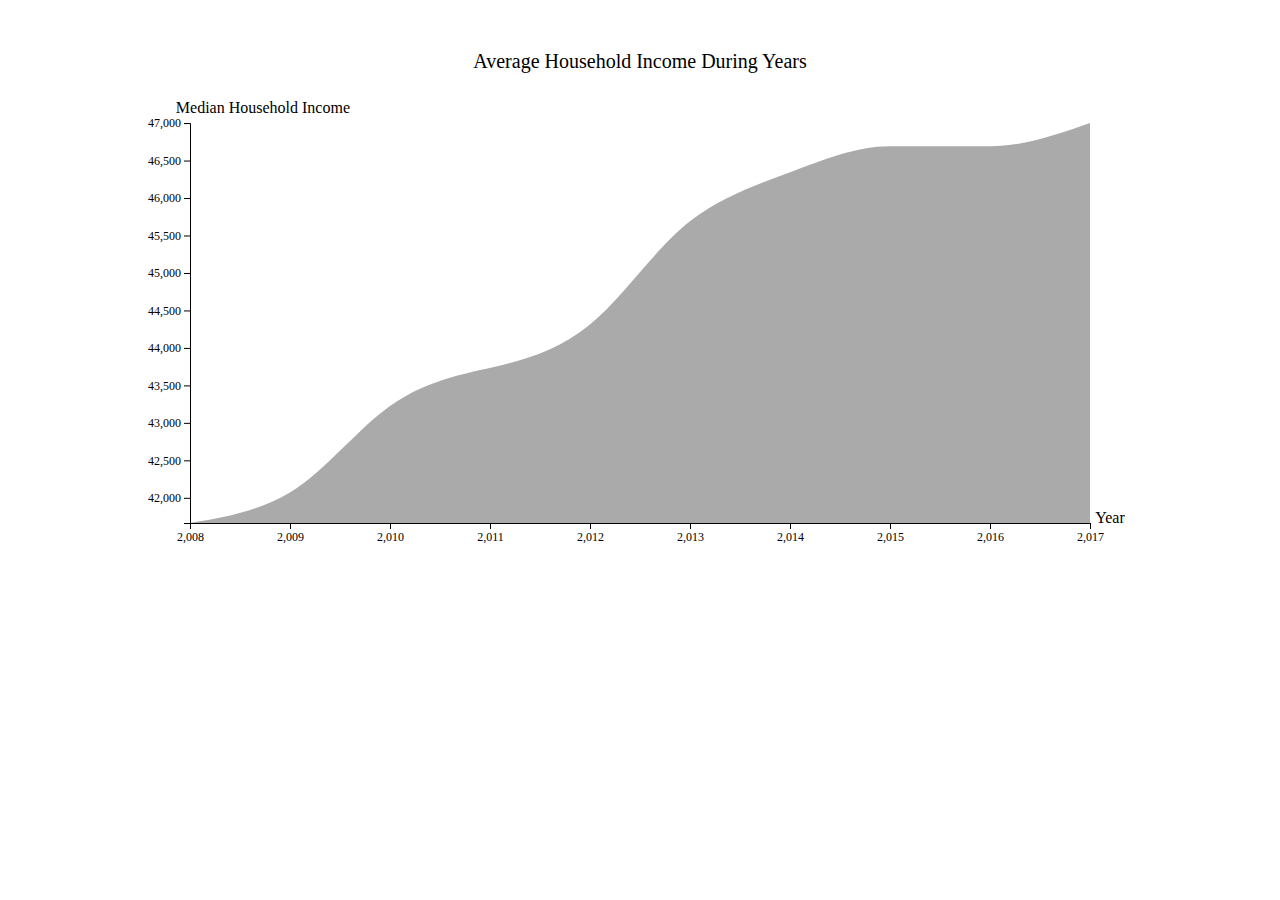
<file: charts/index.html>
﻿<!DOCTYPE html>
<html>
<head>
	<meta http-equiv="content-type" content="text/html" />
    <meta name="author" content="Priscilla Sibei Li" />
    <meta http-equiv="X-UA-Compatible" content="IE=edge,chrome=1">
	<title>Index</title>
    <script type="text/javascript" src="static/js/jquery.js"></script>
	<script src="static/js/d3.min.js"></script>
    <link rel="stylesheet" type="text/css" href="static/css/index.css">
</head>
	
<body>
    <div class = "back" align = "center" style = "margin-top: 50px;">
        <p class = "titleOfGraph" style = "font-size: 20px;">Average Household Income During Years</p>
        <svg width="1000" height="500" id="svgIndex" ></svg>	
    </div>

    <script>
        //init the svg
        var svgIndex = d3.select("#svgIndex"),
            marginIndex = {top: 50, right: 50, bottom: 50, left: 50},
            widthIndex = +svgIndex.attr("width") - marginIndex.left - marginIndex.right,
            heightIndex = +svgIndex.attr("height") - marginIndex.top - marginIndex.bottom;

        var x = d3.scaleLinear().range([0, widthIndex]),
            y = d3.scaleLinear().range([heightIndex, 0]);

        var xAxis = d3.axisBottom(x),   //x axis
            yAxis = d3.axisLeft(y);     //y axis

        //define an area
        var area = d3.area()
            .curve(d3.curveMonotoneX)
            .x(function(d) { return x(d.Year); })
            .y0(heightIndex)
            .y1(function(d) { return y(d.Income); });

        svgIndex.append("defs").append("clipPath")
            .attr("id", "clip")
            .append("rect")
            .attr("width", widthIndex)
            .attr("height", heightIndex);

        var g = svgIndex.append("g")
            .attr("transform", "translate(" + marginIndex.left + "," + marginIndex.top + ")");

        d3.csv("static/csv/income.csv", formatData, function(error, data) { //get data
            if (error) throw error;
            x.domain([2008,2017]);  //x axis is from 2008 to 2017
            y.domain([d3.min(data, function(d) { return d.Income; }), d3.max(data, function(d) { return d.Income; })]); //choose the min and max of income data as the range of y axis

            g.append("path")    //bind data to g
                .datum(data)
                .attr("class", "area")
                .attr("d", area);

            g.append("g")   //bind g to axis
                .attr("class", "axis axis--x")
                .attr("transform", "translate(0," + heightIndex + ")")
                .call(xAxis)
                .append("g")
                .attr("class","title")
                .attr("transform","translate(920,0)")
                .attr("opacity","1")
                .append("text")
                .text("Year")
                .attr("class","titleTextIndex")
                .attr("fill","#000");

            g.append("g")   //bind g to axis
                .attr("class", "axis axis--y")
                .call(yAxis)
                .append("g")
                .attr("class","title")
                .attr("transform","translate(160,-10)")
                .attr("opacity","1")
                .append("text")
                .text("Median Household Income")
                .attr("class","titleTextIndex")
                .attr("fill","#000");
           
        });
        
        //var aaa = 0;
        function formatData(d) {    // turn the data type into integer
            d.Year = +d.Year;
            d.Income = +d.Income;
            return d;
        }
    </script>


</body>
</html>
</file>
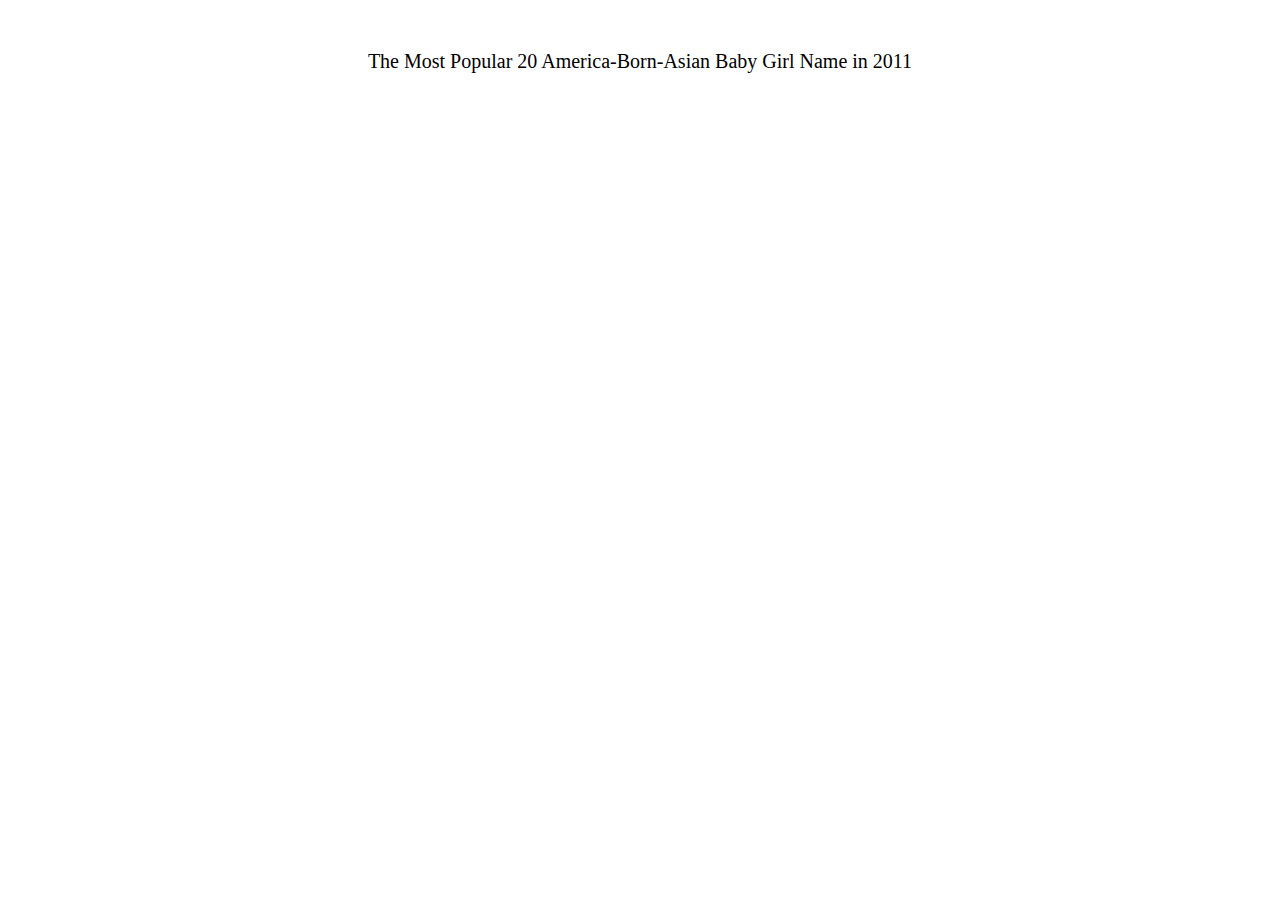
<file: charts/bar1.html>
<!DOCTYPE html>
<html>
<head>
<meta http-equiv="content-type" content="text/html" />
<meta name="author" content="Priscilla Sibei Li" />
<meta http-equiv="X-UA-Compatible" content="IE=edge,chrome=1">
<title>Bar</title>
<script type="text/javascript" src="static/js/jquery.js"></script>
<script src="//d3js.org/d3.v3.min.js"></script>
<link rel="stylesheet" type="text/css" href="static/css/bar.css">
</head>
<body>
    <div class = "back" align = "center">
        <p class = "titleOfGraph">The Most Popular 20 America-Born-Asian Baby Girl Name in 2011</p>
        <svg width="1500" height="500" id="svgBar" ></svg>	
    </div>
    <script>
        var svgBar = d3.select("#svgBar"),
            width = svgBar.attr("width"),
            height = svgBar.attr("height");
            //alert(width);

        var marginBar = {top: 50, right: 50, bottom: 50, left: 50};

        //var g = svgBar.append("g")
          //  .attr("transform", "translate(" + marginBar.left + "," + marginBar.bottom + ")");
        
        d3.csv("static/csv/name.csv", /*formatData,*/ function(error, data) { //get data
            var Name = [],
                Count = [];
            data.forEach(function(d){
                Name.push(d.Name);
                Count.push(parseInt(d.Count));
            })
            //alert(Name);
            if (error) throw error;
            
            //x scale
            var xScale = d3.scale.ordinal()
                .domain(Name)
                .rangeRoundBands([0, width - marginBar.left - marginBar.right]);
            var ranges = xScale.range();  

            //y scale
            var yScale = d3.scale.linear()
                .domain([0,130])
                .range([height - marginBar.top - marginBar.bottom,10]);

            //define x axis
            var xAxis = d3.svg.axis()
                .scale(xScale)
                .orient("bottom");
                    
            //define y axis
            var yAxis = d3.svg.axis()
                .scale(yScale)
                .orient("left");
            //seperate each rect
            var rectPadding = 2;

            //add rects
            var rects = svgBar.selectAll(".MyRect")
                .data(Count)
                .enter()
                .append("rect")
                .attr("class","MyRect")                
                .attr("transform","translate(" + marginBar.left + "," + marginBar.top + ")")
                .attr("x", function(d,i){return ranges[i];} )
                .attr("y",function(d){return yScale(d);})
                .attr("width", xScale.rangeBand() - rectPadding )
                .attr("height", function(d){
                    return height - marginBar.top - marginBar.bottom - yScale(d);
                });
            svgBar.append("g")
                .data(Name)
                .attr("class", "axis axis--x")
                .attr("transform","translate(" + marginBar.left + "," + (height - marginBar.bottom) + ")")
                .call(xAxis)
                .append("g")
                .attr("class","title")
                .attr("transform","translate(1400,0)")
                .attr("opacity","1")
                .append("text")
                .text("Name")
                .attr("class","titleTextIndex")
                .attr("style","font-size: 16px;")
                .attr("fill","#000");
                    
            svgBar.append("g")
                .attr("class","axis")
                .attr("transform","translate(" + marginBar.left + "," + marginBar.top + ")")
                .call(yAxis)
                .append("g")
                .attr("class","title")
                .attr("transform","translate(-40,-10)")
                .attr("opacity","1")
                .append("text")
                .text("Count")
                .attr("class","titleTextIndex")
                .attr("style","font-size: 16px;")
                .attr("fill","#000");
        });      
    </script>
</body>
</html>
</file>
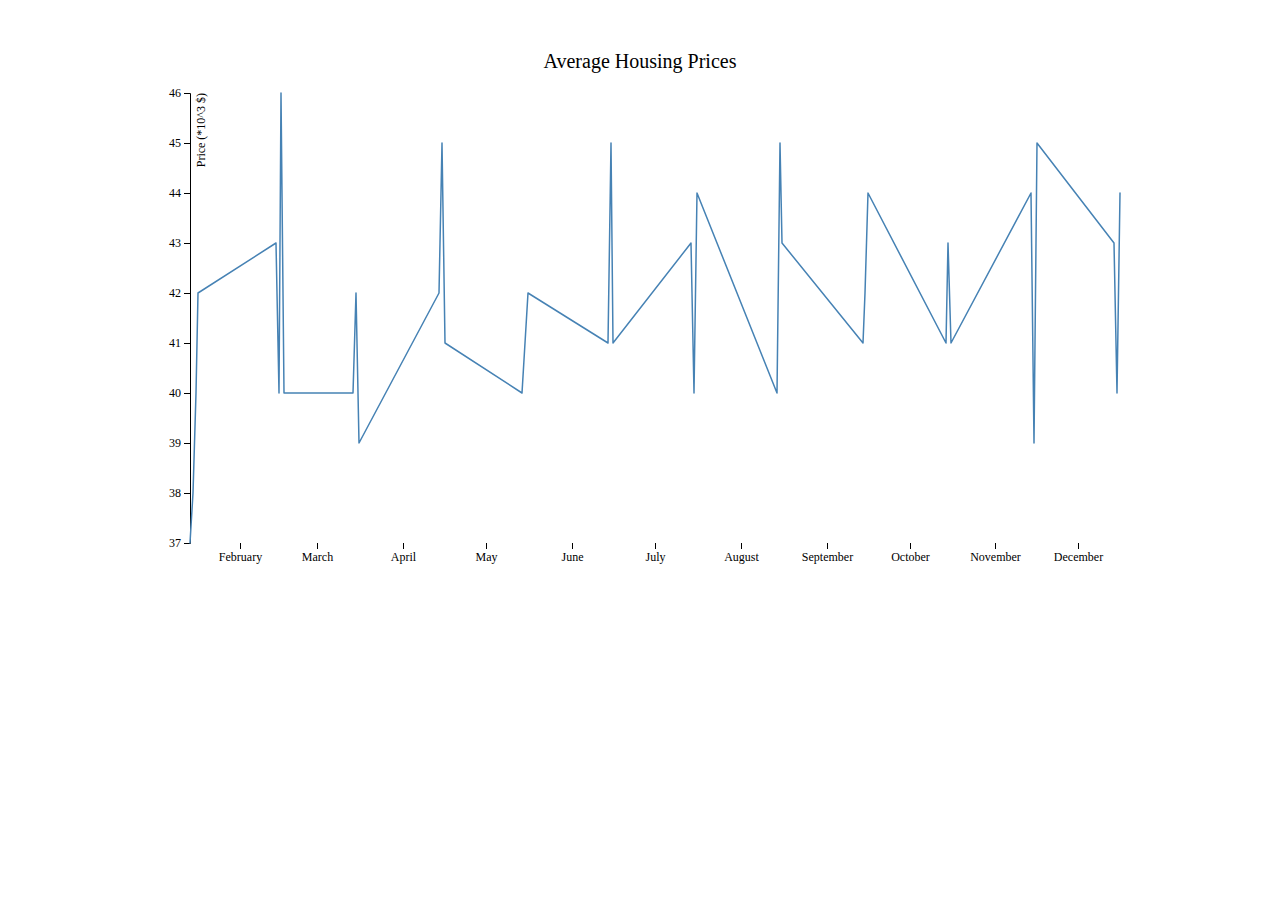
<file: charts/line1.html>
<!DOCTYPE html>
<html>
<head>
<meta http-equiv="content-type" content="text/html" />
<meta name="author" content="Priscilla Sibei Li" />
<meta http-equiv="X-UA-Compatible" content="IE=edge,chrome=1">
<title>Bar</title>
<script type="text/javascript" src="static/js/jquery.js"></script>
<script src="static/js/d3.min.js"></script>
<title></title>
<style>
*{
    margin: auto;
    font-family: Microsoft Yahei;
    font-size: 12px;
}

.line {
	fill: none;
	stroke: steelblue;
	stroke-width: 1.5px;
}

.back{
	margin-top: 50px;
}

.titleOfGraph{
    font-size: 20px;
}
</style>
</head>
<body>
	<div class="back" align="center" >
		<p class="titleOfGraph">Average Housing Prices</p>
		<svg width="1000" height="500" id="svgLine"></svg>
	</div>
	<script>
		var svg = d3.select("svg"), margin = {
			top : 20,
			right : 20,
			bottom : 30,
			left : 50
		}, width = +svg.attr("width") - margin.left - margin.right, height = +svg
				.attr("height")
				- margin.top - margin.bottom, g = svg.append("g").attr(
				"transform",
				"translate(" + margin.left + "," + margin.top + ")");

		var x = d3.scaleTime().rangeRound([ 0, width ]);

		var y = d3.scaleLinear().rangeRound([ height, 0 ]);

		var line = d3.line().x(function(d) {
			return x(d.date);
		}).y(function(d) {
			return y(d.close);
		});
		//var aa = 0;
		d3.csv("static/csv/economic.csv", function(d) {
			d.date = new Date(d.period);
			d.close = +d.price;
			/*if(aa == 0){
				alert(d.date);
				alert(d.close);
				aa++;
			}*/
			return d;
		}, function(error, data) {
			if (error)
				throw error;

			x.domain(d3.extent(data, function(d) {
				return d.date;
			}));
			y.domain(d3.extent(data, function(d) {
				return d.close;
			}));

			g.append("g").attr("transform", "translate(0," + height + ")")
					.call(d3.axisBottom(x)).select(".domain").remove();

			g.append("g").call(d3.axisLeft(y)).append("text").attr("fill",
					"#000").attr("transform", "rotate(-90)").attr("y", 6).attr(
					"dy", "0.71em").attr("text-anchor", "end")
					.text("Price (*10^3 $)");

			g.append("path").datum(data).attr("fill", "none").attr("stroke",
					"steelblue").attr("stroke-linejoin", "round").attr(
					"stroke-linecap", "round").attr("stroke-width", 1.5).attr(
					"d", line);
		});
	</script>
</body>
</html>
</file>
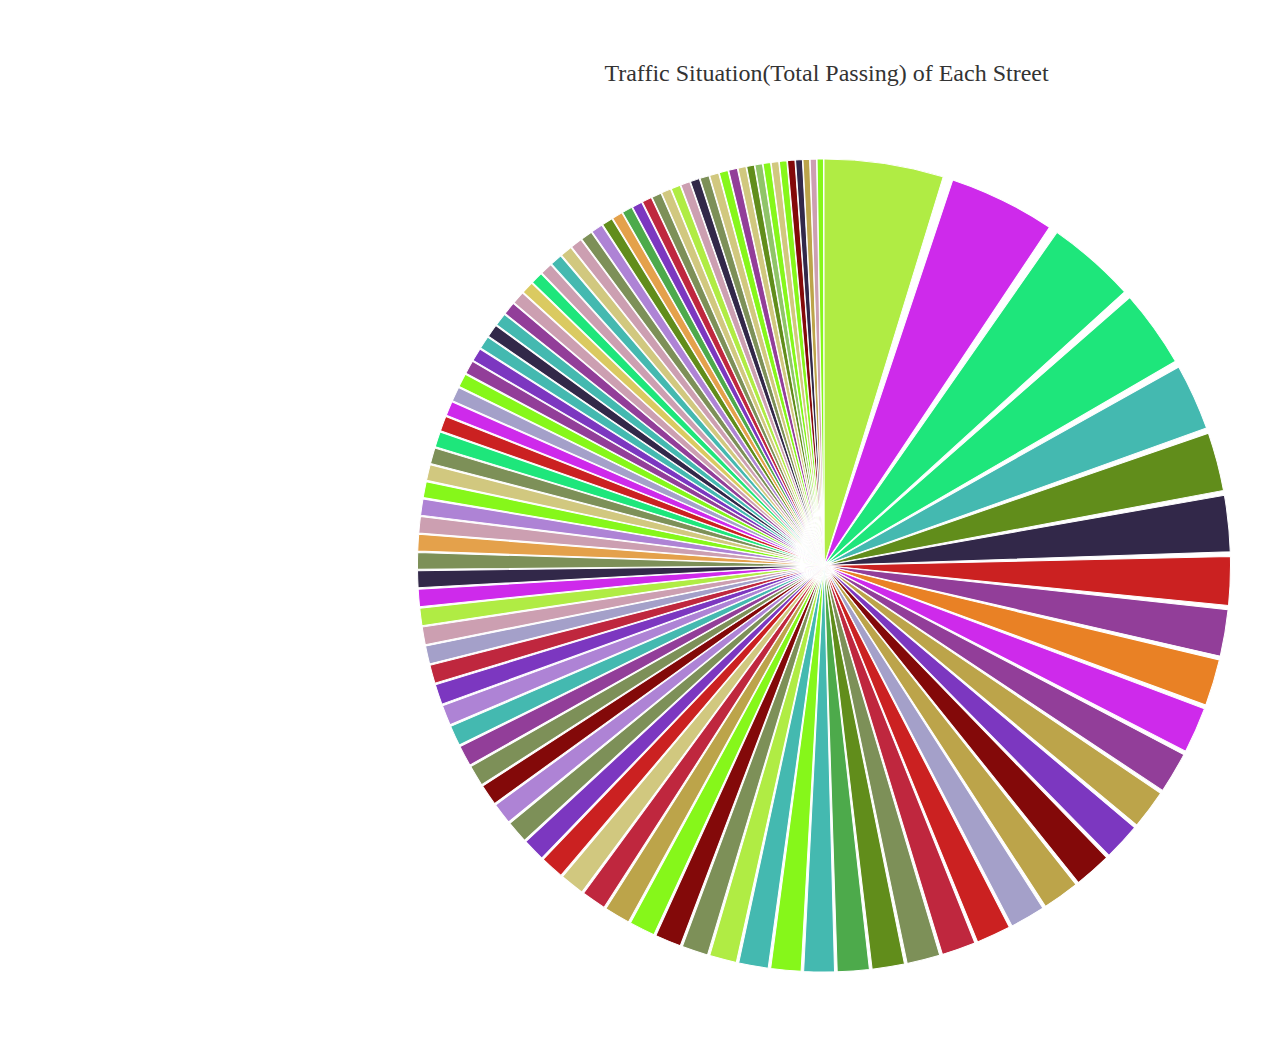
<file: charts/pie2.html>
<!DOCTYPE html>
<html>
<head>
<meta http-equiv="content-type" content="text/html" />
<meta name="author" content="Priscilla Sibei Li" />
<meta http-equiv="X-UA-Compatible" content="IE=edge,chrome=1">
<title>Pie</title>
<script type="text/javascript" src="static/js/jquery.js"></script>
<script src="static/js/d3.min.js"></script>
</head>
<body>
	<div id="pie" style="width: 50%;height: 50vw; margin-top: 50px; margin-left: 25%;"></div>
<script src="static/js/d3pie.js"></script>
<script>	
	d3.csv("static/csv/traffic.csv", function(error, data) {//get data from pine.csv
		var dataset = [];
		data.forEach(function(d){
			var temp = new Object();
			temp.label = d.Street;
			temp.value = +d.Passing;
			temp.color = d.Color;
			dataset.push(temp);
		});
		//alert(typeof(a[1].color));
	var pie = new d3pie("pie", {//new pie object
		"header": {//hearder attr
			"title": {
				"text": "Traffic Situation(Total Passing) of Each Street",//display text
				"fontSize": 24,
				"font": "Microsoft YaHei"
			},
			"titleSubtitlePadding": 9
		},
		"size": {//pine size
			"canvasHeight": 1000,
			"canvasWidth": 1000,
			"pieOuterRadius": "90%"
		},
		"data": {//bind data
			"sortOrder": "value-desc",
			"content": dataset
		},
		"labels": {			
			"inner": {
				"hideWhenLessThanPercentage": 3
			}
		},
	});
});
</script>
</body>
</html>
</file>
<file: charts/static/css/index.css>
*{
    margin: auto;
    font-family: Microsoft Yahei;
    font-size: 12px;
}

.area {
  fill:#aaa;
  clip-path: url(#clip);
}

#svgIndex {
    margin: auto;
}
.back {
    width: 100%;
    height: 100%;
    margin-top: 50px;
}
.titleTextIndex {
    font-size: 16px;
}
</file>
<file: charts/static/css/bar.css>
*{
    margin: auto;
    font-family: Microsoft Yahei;
    font-size: 12px;
}

.back {
    width: 100%;
    height: 100%;
    margin-top: 50px;
}

svg {
    font: 10px sans-serif;
  }

.titleOfGraph{
    font-size: 20px;
}

rect {
    fill-opacity: .6;
    fill: #aaa;
}
</file>
